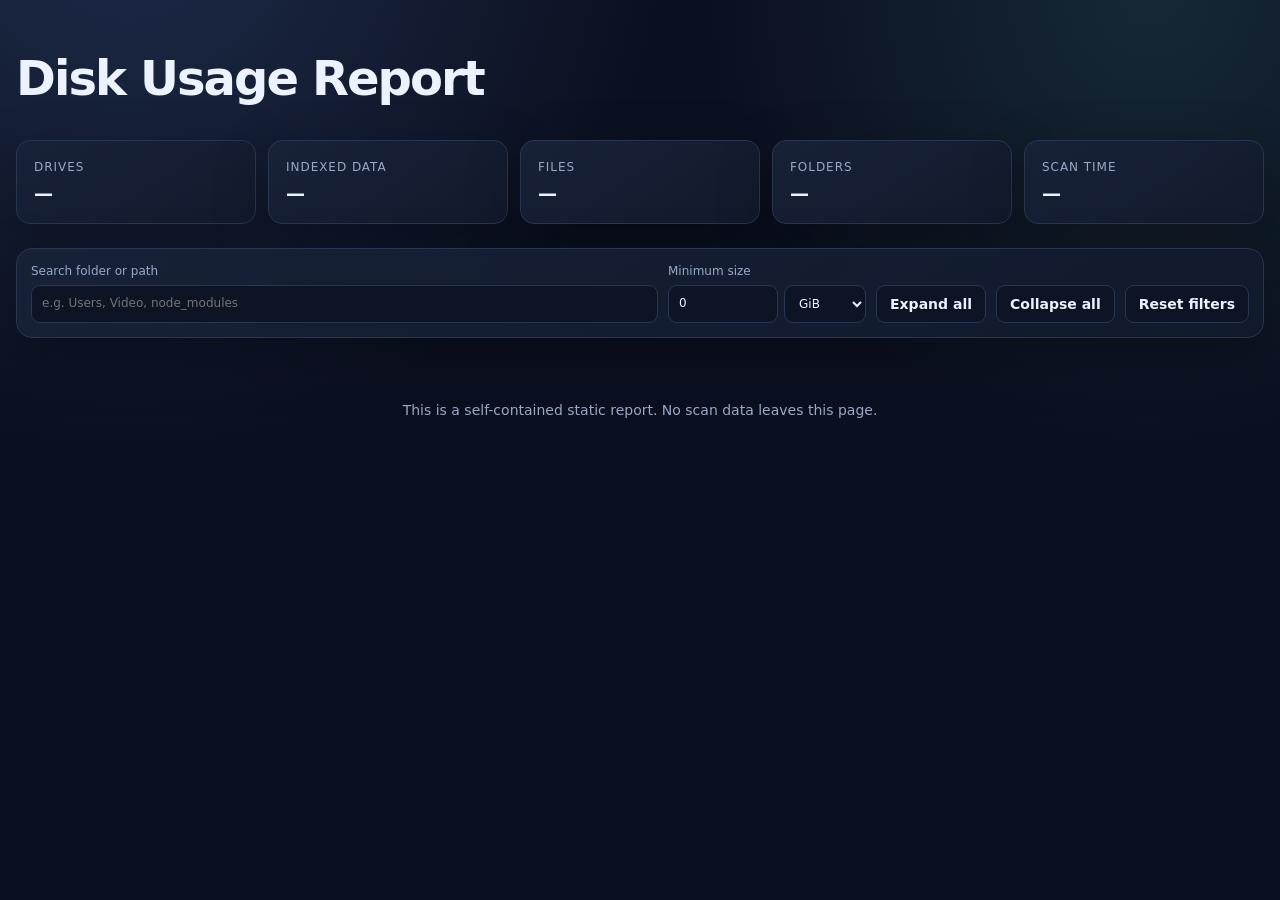
<file: disk-usage-report/report_template.html>
<!doctype html>
<html lang="en">
<head>
  <meta charset="utf-8">
  <meta name="viewport" content="width=device-width, initial-scale=1">
  <title>Disk Usage Report</title>
  <style>
    :root {
      color-scheme: dark;
      --bg: #0b1020;
      --panel: #121a2d;
      --panel-2: #182238;
      --line: #293653;
      --text: #edf2ff;
      --muted: #9aa9c6;
      --accent: #65d6c1;
      --accent-2: #70a5ff;
      --warning: #f5bd63;
      --danger: #ff7e8a;
      --shadow: 0 18px 55px rgba(0, 0, 0, 0.28);
    }

    * { box-sizing: border-box; }

    body {
      margin: 0;
      background:
        radial-gradient(circle at 10% -10%, rgba(112, 165, 255, 0.18), transparent 34rem),
        radial-gradient(circle at 90% 0%, rgba(101, 214, 193, 0.12), transparent 28rem),
        var(--bg);
      color: var(--text);
      font: 14px/1.45 Inter, ui-sans-serif, system-ui, -apple-system, BlinkMacSystemFont, "Segoe UI", sans-serif;
      min-height: 100vh;
    }

    header, main { width: min(1480px, calc(100% - 32px)); margin-inline: auto; }

    header { padding: 44px 0 24px; }

    h1 { margin: 0; font-size: clamp(28px, 4vw, 48px); letter-spacing: -0.04em; }
    h2 { margin: 0; font-size: 20px; letter-spacing: -0.02em; }
    p { margin: 0; }

    .subtitle { color: var(--muted); margin-top: 8px; }

    .metrics {
      display: grid;
      grid-template-columns: repeat(5, minmax(130px, 1fr));
      gap: 12px;
      margin-top: 26px;
    }

    .metric, .drive-card, .toolbar {
      background: linear-gradient(145deg, rgba(24, 34, 56, 0.94), rgba(18, 26, 45, 0.94));
      border: 1px solid var(--line);
      box-shadow: var(--shadow);
    }

    .metric { padding: 15px 17px; border-radius: 14px; }
    .metric-label { color: var(--muted); font-size: 12px; text-transform: uppercase; letter-spacing: 0.08em; }
    .metric-value { display: block; margin-top: 4px; font-size: 19px; font-weight: 700; }

    .toolbar {
      position: sticky;
      z-index: 20;
      top: 8px;
      display: grid;
      grid-template-columns: minmax(220px, 1fr) auto auto auto auto;
      gap: 10px;
      align-items: end;
      padding: 14px;
      border-radius: 16px;
      margin-bottom: 18px;
      backdrop-filter: blur(18px);
    }

    label { display: grid; gap: 5px; color: var(--muted); font-size: 12px; }
    .size-filter { display: grid; grid-template-columns: 110px 82px; gap: 6px; }

    input, select, button {
      min-height: 38px;
      border: 1px solid var(--line);
      border-radius: 9px;
      background: #0d1425;
      color: var(--text);
      font: inherit;
    }

    input, select { padding: 8px 10px; }
    input:focus, select:focus, button:focus-visible { outline: 2px solid var(--accent-2); outline-offset: 1px; }

    button { padding: 8px 13px; cursor: pointer; font-weight: 650; white-space: nowrap; }
    button:hover { border-color: var(--accent-2); background: #17213a; }

    .result-count { color: var(--muted); min-height: 22px; margin: -6px 2px 14px; }

    .drive-card { border-radius: 18px; margin: 0 0 22px; overflow: hidden; }
    .drive-header { padding: 20px 22px; border-bottom: 1px solid var(--line); }
    .drive-title-row { display: flex; justify-content: space-between; align-items: baseline; gap: 16px; }
    .drive-path { color: var(--accent); overflow-wrap: anywhere; }
    .drive-free { color: var(--muted); white-space: nowrap; }

    .capacity-track, .share-track {
      overflow: hidden;
      background: rgba(255, 255, 255, 0.07);
      border-radius: 999px;
    }

    .capacity-track { height: 10px; margin-top: 14px; }
    .capacity-fill { height: 100%; background: linear-gradient(90deg, var(--accent-2), var(--accent)); border-radius: inherit; }
    .capacity-fill.critical { background: linear-gradient(90deg, var(--warning), var(--danger)); }

    .drive-stats { display: flex; flex-wrap: wrap; gap: 8px 18px; margin-top: 11px; color: var(--muted); font-size: 12px; }
    .tree { padding: 14px 18px 20px; overflow-x: auto; }

    details.tree-node { min-width: 620px; }
    details.tree-node[hidden] { display: none; }
    summary { list-style: none; }
    summary::-webkit-details-marker { display: none; }

    .node-row, .loose-row {
      position: relative;
      display: grid;
      grid-template-columns: minmax(220px, 1fr) 110px 74px 170px;
      gap: 10px;
      align-items: center;
      min-height: 42px;
      padding: 6px 10px;
      border-radius: 9px;
      isolation: isolate;
    }

    summary.node-row { cursor: pointer; }
    summary.node-row:hover, .loose-row:hover { background: rgba(112, 165, 255, 0.08); }

    .node-name { display: flex; align-items: center; min-width: 0; font-weight: 650; }
    .node-name-text { overflow: hidden; text-overflow: ellipsis; white-space: nowrap; }
    .caret { width: 20px; flex: 0 0 20px; color: var(--muted); transition: transform 140ms ease; }
    .caret::before { content: "▸"; }
    details[open] > summary .caret { transform: rotate(90deg); }
    details.leaf > summary .caret { visibility: hidden; }

    .node-size { text-align: right; font-variant-numeric: tabular-nums; font-weight: 700; }
    .node-percent { text-align: right; color: var(--muted); font-variant-numeric: tabular-nums; }
    .node-counts { color: var(--muted); font-size: 12px; text-align: right; white-space: nowrap; }

    .share-track { position: absolute; z-index: -1; inset: 5px 6px; opacity: 0.54; }
    .share-fill { height: 100%; background: linear-gradient(90deg, rgba(112, 165, 255, 0.2), rgba(101, 214, 193, 0.06)); border-right: 2px solid rgba(101, 214, 193, 0.62); }

    .children { margin-left: 20px; padding-left: 9px; border-left: 1px solid var(--line); }
    .loose-row { color: var(--muted); }
    .loose-row .share-fill { background: rgba(245, 189, 99, 0.16); border-color: rgba(245, 189, 99, 0.7); }
    .loose-icon { width: 20px; flex: 0 0 20px; color: var(--warning); }
    .loose-icon::before { content: "•"; font-size: 22px; }

    mark { background: rgba(245, 189, 99, 0.3); color: inherit; border-radius: 3px; }
    footer { color: var(--muted); text-align: center; padding: 14px 0 36px; }

    @media (max-width: 900px) {
      .metrics { grid-template-columns: repeat(2, 1fr); }
      .toolbar { position: static; grid-template-columns: 1fr 1fr; }
      .toolbar .search-field { grid-column: 1 / -1; }
      .node-row, .loose-row { grid-template-columns: minmax(210px, 1fr) 100px 64px; }
      .node-counts { display: none; }
    }

    @media (max-width: 560px) {
      header, main { width: min(100% - 18px, 1480px); }
      header { padding-top: 26px; }
      .metrics { grid-template-columns: 1fr 1fr; }
      .toolbar { grid-template-columns: 1fr; }
      .toolbar .search-field { grid-column: auto; }
      .size-filter { grid-template-columns: 1fr 90px; }
      .drive-title-row { display: block; }
      .drive-free { display: block; margin-top: 5px; }
    }
  </style>
</head>
<body>
  <header>
    <h1>Disk Usage Report</h1>
    <p class="subtitle" id="report-meta"></p>
    <section class="metrics" aria-label="Report summary">
      <div class="metric"><span class="metric-label">Drives</span><strong class="metric-value" id="metric-drives">—</strong></div>
      <div class="metric"><span class="metric-label">Indexed data</span><strong class="metric-value" id="metric-bytes">—</strong></div>
      <div class="metric"><span class="metric-label">Files</span><strong class="metric-value" id="metric-files">—</strong></div>
      <div class="metric"><span class="metric-label">Folders</span><strong class="metric-value" id="metric-folders">—</strong></div>
      <div class="metric"><span class="metric-label">Scan time</span><strong class="metric-value" id="metric-duration">—</strong></div>
    </section>
  </header>

  <main>
    <section class="toolbar" aria-label="Report filters">
      <label class="search-field">Search folder or path
        <input id="search" type="search" placeholder="e.g. Users, Video, node_modules" autocomplete="off">
      </label>
      <label>Minimum size
        <span class="size-filter">
          <input id="minimum-size" type="number" min="0" step="0.1" value="0">
          <select id="minimum-unit" aria-label="Minimum size unit">
            <option value="1048576">MiB</option>
            <option value="1073741824" selected>GiB</option>
            <option value="1099511627776">TiB</option>
          </select>
        </span>
      </label>
      <button id="expand-all" type="button">Expand all</button>
      <button id="collapse-all" type="button">Collapse all</button>
      <button id="reset" type="button">Reset filters</button>
    </section>
    <p class="result-count" id="result-count" aria-live="polite"></p>
    <div id="drives"></div>
  </main>

  <footer>This is a self-contained static report. No scan data leaves this page.</footer>

  <script id="report-data" type="application/json">__DISK_REPORT_DATA__</script>
  <script>
    "use strict";

    const report = JSON.parse(document.getElementById("report-data").textContent);
    const maxDepth = Number(report.settings?.depth ?? 1);
    const bindings = [];
    const rootBindings = [];

    function formatBytes(value) {
      const units = ["B", "KiB", "MiB", "GiB", "TiB", "PiB"];
      let amount = Math.max(0, Number(value) || 0);
      let index = 0;
      while (amount >= 1024 && index < units.length - 1) {
        amount /= 1024;
        index += 1;
      }
      return index === 0 ? `${Math.round(amount)} B` : `${amount.toFixed(1)} ${units[index]}`;
    }

    function formatCount(value) {
      return new Intl.NumberFormat().format(Number(value) || 0);
    }

    function formatDuration(seconds) {
      const value = Number(seconds) || 0;
      if (value < 60) return `${value.toFixed(1)} sec`;
      const minutes = Math.floor(value / 60);
      const remainder = Math.round(value % 60);
      return `${minutes}m ${remainder}s`;
    }

    function percentage(value, parent) {
      if (!parent) return 100;
      return Math.max(0, Math.min(100, (Number(value) / Number(parent)) * 100));
    }

    function pathName(path) {
      const pieces = String(path).split(/[\\/]/).filter(Boolean);
      return pieces.at(-1) || path;
    }

    function normalizeTree(drive) {
      if (drive.tree) return drive.tree;
      const children = (drive.paths || []).map(item => ({
        name: pathName(item.path),
        path: item.path,
        bytes: item.bytes,
        files: item.files,
        directories: item.directories,
        skipped: 0,
        children: []
      }));
      return {
        name: drive.path,
        path: drive.path,
        bytes: drive.scan?.bytes || 0,
        files: drive.scan?.files || 0,
        directories: drive.scan?.directories || 0,
        skipped: drive.scan?.skipped || 0,
        children
      };
    }

    function createText(tag, className, text) {
      const element = document.createElement(tag);
      element.className = className;
      element.textContent = text;
      return element;
    }

    function renderNode(node, parentBytes, level) {
      const details = document.createElement("details");
      details.className = "tree-node";
      details.open = level < 2;
      details.dataset.bytes = String(node.bytes || 0);

      const summary = document.createElement("summary");
      summary.className = "node-row";
      summary.title = node.path || node.name;

      const name = document.createElement("span");
      name.className = "node-name";
      const caret = document.createElement("span");
      caret.className = "caret";
      const nameText = createText("span", "node-name-text", node.name || node.path);
      name.append(caret, nameText);

      const bytes = Number(node.bytes) || 0;
      const share = percentage(bytes, parentBytes);
      summary.append(
        name,
        createText("span", "node-size", formatBytes(bytes)),
        createText("span", "node-percent", `${share.toFixed(1)}%`),
        createText(
          "span",
          "node-counts",
          `${formatCount(node.files)} files · ${formatCount(node.directories)} folders`
        )
      );
      const track = document.createElement("span");
      track.className = "share-track";
      const fill = document.createElement("span");
      fill.className = "share-fill";
      fill.style.width = `${share}%`;
      track.append(fill);
      summary.append(track);
      details.append(summary);

      const childrenContainer = document.createElement("div");
      childrenContainer.className = "children";
      const children = [...(node.children || [])].sort((a, b) => b.bytes - a.bytes);
      const childBindings = [];
      let childBytes = 0;
      for (const child of children) {
        childBytes += Number(child.bytes) || 0;
        const rendered = renderNode(child, bytes, level + 1);
        childBindings.push(rendered.binding);
        childrenContainer.append(rendered.element);
      }

      const remainder = Math.max(0, bytes - childBytes);
      let looseElement = null;
      if (remainder > 0) {
        const looseLabel = level >= maxDepth
          ? "Files and deeper folders beyond report depth"
          : "Loose files in this folder";
        looseElement = document.createElement("div");
        looseElement.className = "loose-row";
        looseElement.dataset.bytes = String(remainder);
        const looseName = document.createElement("span");
        looseName.className = "node-name";
        looseName.append(
          createText("span", "loose-icon", ""),
          createText("span", "node-name-text", looseLabel)
        );
        const looseShare = percentage(remainder, bytes);
        looseElement.append(
          looseName,
          createText("span", "node-size", formatBytes(remainder)),
          createText("span", "node-percent", `${looseShare.toFixed(1)}%`),
          createText("span", "node-counts", "Remainder of parent total")
        );
        const looseTrack = document.createElement("span");
        looseTrack.className = "share-track";
        const looseFill = document.createElement("span");
        looseFill.className = "share-fill";
        looseFill.style.width = `${looseShare}%`;
        looseTrack.append(looseFill);
        looseElement.append(looseTrack);
        childrenContainer.append(looseElement);
      }

      if (!children.length && !looseElement) details.classList.add("leaf");
      details.append(childrenContainer);

      const binding = {
        element: details,
        details,
        nameElement: nameText,
        searchText: `${node.name || ""} ${node.path || ""}`.toLocaleLowerCase(),
        bytes,
        children: childBindings,
        looseElement,
        looseBytes: remainder,
        level
      };
      bindings.push(binding);
      return { element: details, binding };
    }

    function renderDrive(drive) {
      const section = document.createElement("section");
      section.className = "drive-card";
      const header = document.createElement("div");
      header.className = "drive-header";
      const titleRow = document.createElement("div");
      titleRow.className = "drive-title-row";
      const usedPercent = percentage(drive.used, drive.total);
      const freePercent = percentage(drive.free, drive.total);
      titleRow.append(
        createText("h2", "drive-path", drive.path),
        createText("span", "drive-free", `${formatBytes(drive.free)} free · ${freePercent.toFixed(1)}%`)
      );
      const capacity = document.createElement("div");
      capacity.className = "capacity-track";
      capacity.title = `${formatBytes(drive.used)} used of ${formatBytes(drive.total)}`;
      const capacityFill = document.createElement("div");
      capacityFill.className = `capacity-fill${freePercent < 10 ? " critical" : ""}`;
      capacityFill.style.width = `${usedPercent}%`;
      capacity.append(capacityFill);
      const scan = drive.scan || {};
      const stats = document.createElement("div");
      stats.className = "drive-stats";
      for (const value of [
        `${formatBytes(drive.used)} used of ${formatBytes(drive.total)}`,
        `${formatBytes(scan.bytes)} indexed`,
        `${formatCount(scan.files)} files`,
        `${formatCount(scan.directories)} folders`,
        `${formatCount(scan.skipped)} skipped`
      ]) stats.append(createText("span", "", value));
      header.append(titleRow, capacity, stats);

      const treeContainer = document.createElement("div");
      treeContainer.className = "tree";
      const rendered = renderNode(normalizeTree(drive), null, 0);
      rootBindings.push(rendered.binding);
      treeContainer.append(rendered.element);
      section.append(header, treeContainer);
      return section;
    }

    const totals = report.drives.reduce((sum, drive) => {
      sum.bytes += Number(drive.scan?.bytes) || 0;
      sum.files += Number(drive.scan?.files) || 0;
      sum.directories += Number(drive.scan?.directories) || 0;
      return sum;
    }, { bytes: 0, files: 0, directories: 0 });

    document.getElementById("report-meta").textContent =
      `Captured ${new Date(report.created_at).toLocaleString()} on ${report.host} · depth ${maxDepth} · ${report.settings?.workers ?? "—"} workers`;
    document.getElementById("metric-drives").textContent = formatCount(report.drives.length);
    document.getElementById("metric-bytes").textContent = formatBytes(totals.bytes);
    document.getElementById("metric-files").textContent = formatCount(totals.files);
    document.getElementById("metric-folders").textContent = formatCount(totals.directories);
    document.getElementById("metric-duration").textContent = formatDuration(report.duration_seconds);

    const drivesContainer = document.getElementById("drives");
    for (const drive of report.drives) drivesContainer.append(renderDrive(drive));

    const search = document.getElementById("search");
    const minimumSize = document.getElementById("minimum-size");
    const minimumUnit = document.getElementById("minimum-unit");
    const resultCount = document.getElementById("result-count");
    let filterFrame = null;

    function filterBinding(binding, query, minimum, inheritedMatch = false) {
      const selfMatch = !query || binding.searchText.includes(query);
      const branchMatch = inheritedMatch || selfMatch;
      let visibleChildren = 0;
      for (const child of binding.children) {
        if (filterBinding(child, query, minimum, branchMatch)) visibleChildren += 1;
      }
      let looseVisible = false;
      if (binding.looseElement) {
        looseVisible = binding.looseBytes >= minimum && branchMatch;
        binding.looseElement.hidden = !looseVisible;
      }
      const ownVisible = binding.bytes >= minimum && branchMatch;
      const visible = ownVisible || visibleChildren > 0 || looseVisible;
      binding.element.hidden = !visible;
      if (query && (visibleChildren > 0 || looseVisible)) binding.details.open = true;
      return visible;
    }

    function applyFilters() {
      const query = search.value.trim().toLocaleLowerCase();
      const minimum = (Number(minimumSize.value) || 0) * Number(minimumUnit.value);
      for (const root of rootBindings) filterBinding(root, query, minimum);
      const visible = bindings.filter(binding => !binding.element.hidden).length;
      resultCount.textContent = `Showing ${formatCount(visible)} of ${formatCount(bindings.length)} directories. Bars show each item as a share of its parent.`;
    }

    function scheduleFilters() {
      if (filterFrame) cancelAnimationFrame(filterFrame);
      filterFrame = requestAnimationFrame(applyFilters);
    }

    search.addEventListener("input", scheduleFilters);
    minimumSize.addEventListener("input", scheduleFilters);
    minimumUnit.addEventListener("change", scheduleFilters);
    document.getElementById("expand-all").addEventListener("click", () => {
      for (const binding of bindings) if (!binding.element.hidden) binding.details.open = true;
    });
    document.getElementById("collapse-all").addEventListener("click", () => {
      for (const binding of bindings) binding.details.open = binding.level === 0;
    });
    document.getElementById("reset").addEventListener("click", () => {
      search.value = "";
      minimumSize.value = "0";
      minimumUnit.value = "1073741824";
      for (const binding of bindings) binding.details.open = binding.level < 2;
      applyFilters();
    });

    applyFilters();
  </script>
</body>
</html>
</file>
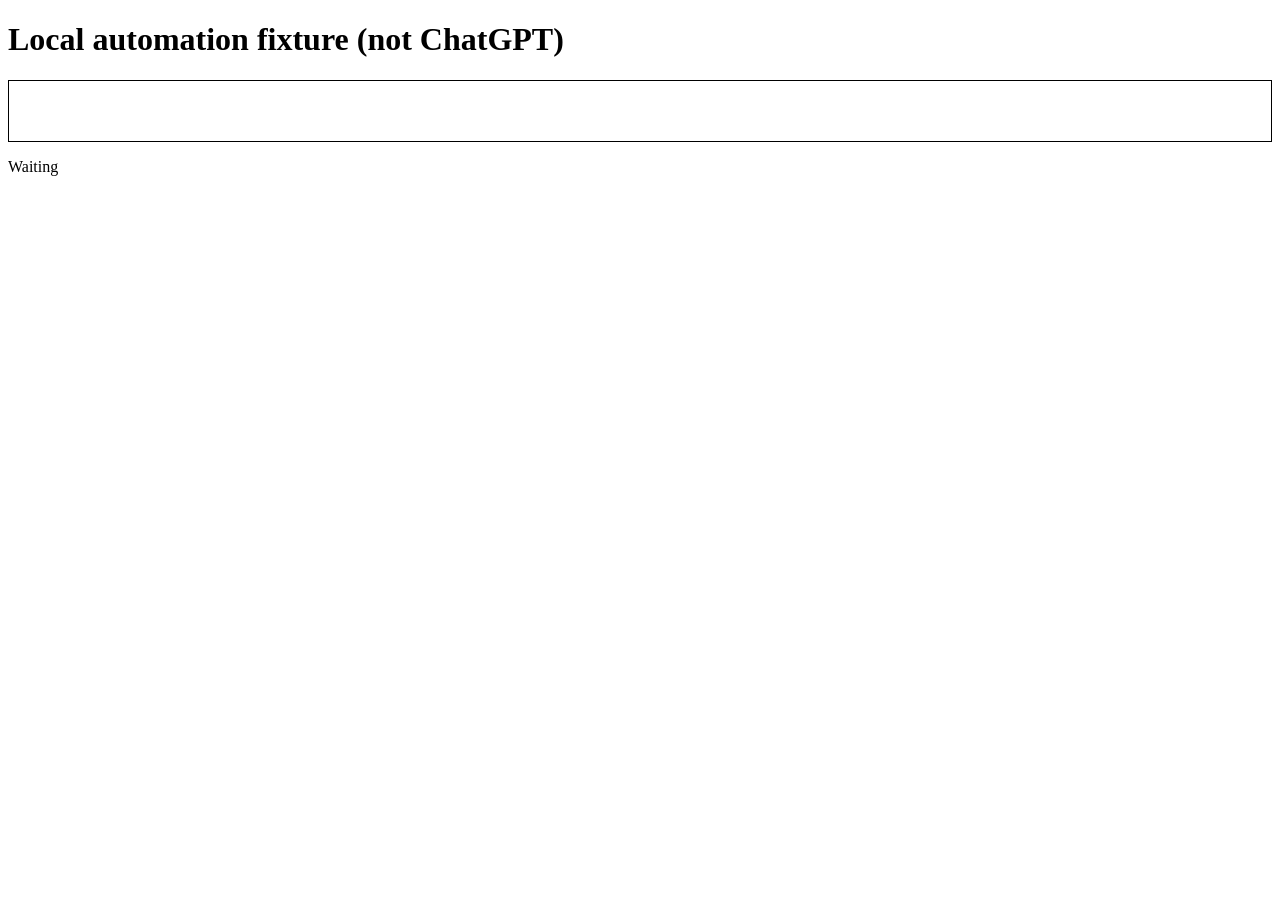
<file: chatgpt-continue-timer/tests/fixture.html>
<!doctype html>
<html lang="en">
<meta charset="utf-8">
<title>Continue Timer integration fixture</title>
<body>
<h1>Local automation fixture (not ChatGPT)</h1>
<div id="prompt-textarea" contenteditable="true" role="textbox"
     aria-label="Ask anything" style="border:1px solid black;min-height:60px"></div>
<p id="result" role="status">Waiting</p>
<script>
document.getElementById("prompt-textarea").addEventListener("keydown", (event) => {
  if (event.key === "Enter") {
    event.preventDefault();
    document.getElementById("result").textContent = "Received: " + event.currentTarget.textContent;
    event.currentTarget.textContent = "";
  }
});
</script>
</body>
</html>
</file>
